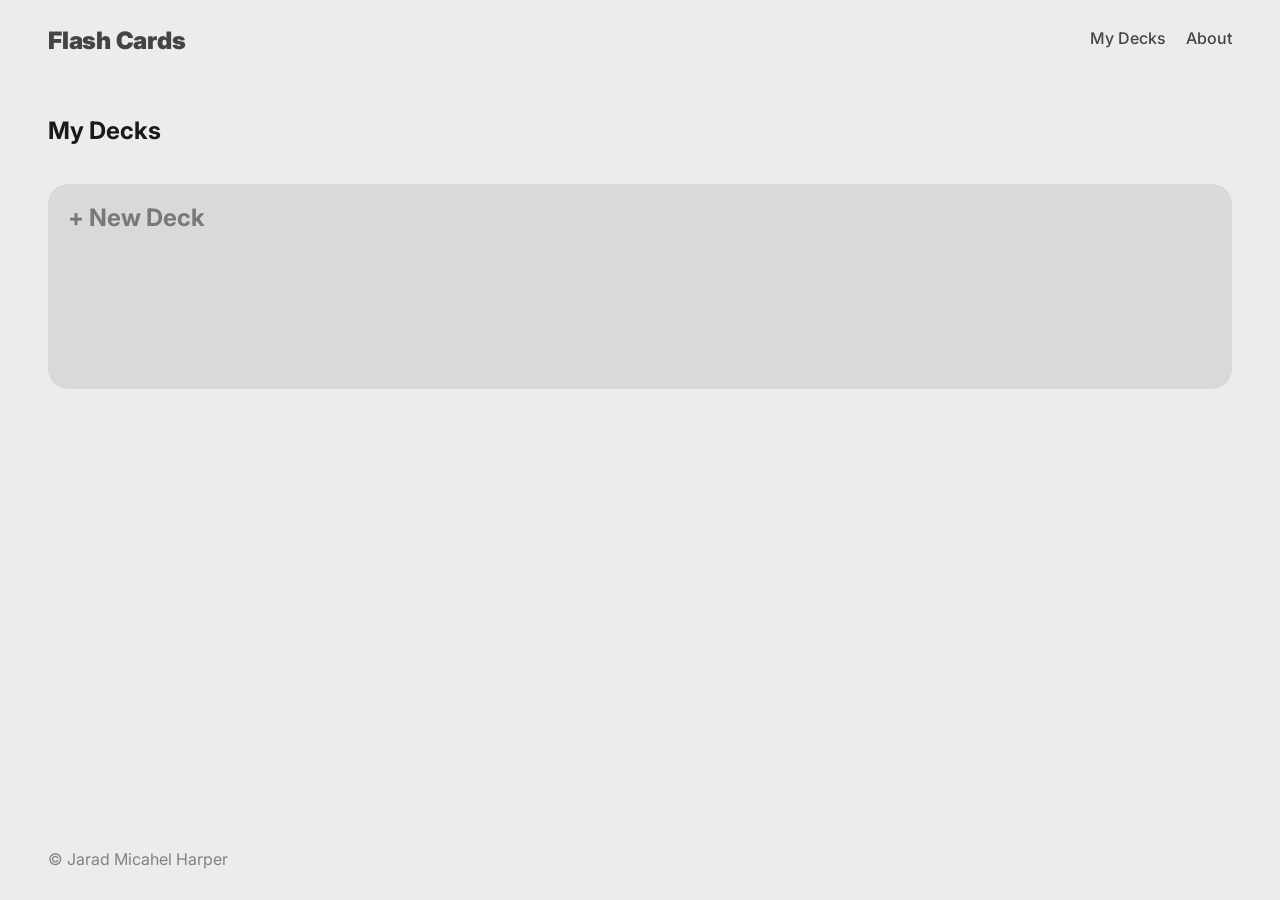
<file: index.html>
<!doctype html>
<html lang="en">
  <head>
    <meta charset="UTF-8" />
    <meta name="viewport" content="width=device-width, initial-scale=1.0" />
    <meta name="author" content="Jarad Harper" />
    <meta
      name="description"
      content="This is a learning application that holds and presents information regarding coding in the same style as flashcards."
    />
    <meta
      name="keywords"
      content="study aids, flashcards, study guide, learning materials, education"
    />
    <link rel="stylesheet" type="text/css" href="./assets/css/index.css" />
    <link rel="preconnect" href="https://fonts.googleapis.com" />
    <link rel="preconnect" href="https://fonts.gstatic.com" crossorigin />
    <link
      href="https://fonts.googleapis.com/css2?family=Inter:ital,opsz,wght@0,14..32,100..900;1,14..32,100..900&family=Nabla&family=Sankofa+Display&display=swap"
      rel="stylesheet"
    />
    <title>Card Decks</title>
  </head>
  <body class="page">
    <header class="header">
      <h1 class="header__title">
        <a class="header__link" href="#home">Flash Cards</a>
      </h1>
      <nav class="nav">
        <ul class="nav__links">
          <li><a class="nav__link" href="#home">My Decks</a></li>
          <li><a class="nav__link" href="#about">About</a></li>
        </ul>
      </nav>
    </header>
    <main class="page__main-content">
      <section id="home">
        <h2 class="section__title">My Decks</h2>
        <div class="gallery">
          <ul class="gallery__list">
            <template id="my-template">
              <li class="card card_color_green">
                <a class="card__link" href="#"></a>
                <h3 class="card__title">Basic HTML Tags</h3>
                <div class="card__row">
                  <p class="card__count">10 Cards</p>
                  <button
                    aria-label="Delete this deck"
                    type="button"
                    class="button card__delete-btn"
                  >
                    <img
                      src="./assets/images/delete.svg"
                      alt="image of a trashcan"
                    />
                  </button>
                </div>
              </li>
            </template>
          </ul>

          <button type="button" class="button gallery__new-card-btn">
            + New Deck
          </button>
        </div>
      </section>

      <section id="deck-view" class="gallery gallery_type_deck">
        <div class="gallery__title-row">
          <h2 class="gallery__title"></h2>
          <button
            type="button"
            class="button button_type_primary gallery__practice-btn"
          >
            Practice
          </button>
        </div>
        <div class="gallery__content">
          <ul class="gallery__list">
            <template id="card-template">
              <li class="card">
                <h3 class="card__title"></h3>
                <div class="card__row">
                  <button
                    type="button"
                    aria-label="Flip card"
                    class="button card__flip-btn"
                  ></button>
                  <button
                    type="button"
                    aria-label="Delete card"
                    class="button card__delete-btn card__delete-btn_type_icon"
                  ></button>
                </div>
              </li>
            </template>
          </ul>
          <button
            type="button"
            class="button gallery__new-card-btn"
            aria-label="Add a new card"
          >
            + New Card
          </button>
        </div>
      </section>

      <section id="not-found" class="not-found">
        <h2 class="not-found__status-code">404</h2>
        <p class="not-found__text">Sorry, nothing found!</p>
      </section>

      <section id="carousel" class="carousel">
        <h2 class="carousel__title">HTML Tags Deck &middot; 1/10</h2>
        <div class="carousel__grid">
          <button
            type="button"
            aria-label="Go to previous card in deck"
            class="button carousel__btn carousel__btn_type_left carousel__btn_disabled"
          ></button>
          <p class="carousel__card-text">text</p>
          <button
            type="button"
            aria-label="Go to next card in deck"
            class="button carousel__btn carousel__btn_type_right"
          ></button>
          <button
            type="button"
            aria-label="FLip card"
            class="button carousel__btn carousel__btn_type_flip"
          ></button>
        </div>
      </section>
      <section id="new-deck-view" class="new-deck-view">
        <h2 class="new-deck-view__title">New Deck</h2>
        <form class="new-deck-view__form" id="new-deck-form">
          <fieldset class="new-deck-view__color-picker">
            <legend class="new-deck-view__legend">Pick the deck color</legend>

            <label class="new-deck-view__color-label" for="green">
              <input
                class="new-deck-view__color-input new-deck-view__color-input_color_green"
                aria-label="Green"
                name="color"
                id="green"
                value="#64D583"
                type="radio"
                checked
              />
            </label>

            <label class="new-deck-view__color-label" for="blue">
              <input
                class="new-deck-view__color-input new-deck-view__color-input_color_blue"
                aria-label="Blue"
                name="color"
                id="blue"
                value="#91A8F9"
                type="radio"
              />
            </label>

            <label class="new-deck-view__color-label" for="purple">
              <input
                class="new-deck-view__color-input new-deck-view__color-input_color_purple"
                aria-label="Purple"
                name="color"
                id="purple"
                value="#AA8EF0"
                type="radio"
              />
            </label>

            <label class="new-deck-view__color-label" for="pink">
              <input
                class="new-deck-view__color-input new-deck-view__color-input_color_pink"
                aria-label="Pink"
                name="color"
                id="pink"
                value="#EE92D7"
                type="radio"
              />
            </label>

            <label class="new-deck-view__color-label" for="orange">
              <input
                class="new-deck-view__color-input new-deck-view__color-input_color_orange"
                aria-label="Orange"
                name="color"
                id="orange"
                value="#EE955E"
                type="radio"
              />
            </label>

            <label class="new-deck-view__color-label" for="yellow">
              <input
                class="new-deck-view__color-input new-deck-view__color-input_color_yellow"
                aria-label="Yellow"
                name="color"
                id="yellow"
                value="#F5D770"
                type="radio"
              />
            </label>
          </fieldset>
          <label class="new-deck-view__label">
            Write the JSON array of cards so that it matches this schema
            <textarea class="new-deck-view__textarea" name="cards"></textarea>
          </label>
          <button
            class="button button_type_primary new-deck-view__submit-btn"
            type="submit"
            disabled
          >
            Create the Deck
          </button>
        </form>
        <div class="modal" id="error-modal">
          <div class="modal__content">
            <h2 class="modal__title">An Error has occured</h2>
            <p class="modal__error"></p>
            <button class="modal__close_btn" type="button">Dismiss</button>
          </div>
        </div>
      </section>
      <section id="about-view" class="about-view">
        <h2 class="about-view__title">About the Flash Cards App</h2>
        <p class="about-view__text">
          In this Flash Cards App, you can create your decks of cards to
          memorize study materials and practice them. It’s a student project
          for the TripleTen AI-Assisted Software Engineering course.
        </p>
        <p class="about-view__text about-view__text_type_schema">
          When creating a deck of cards, you have to paste/type JSON following
          this schema:
        </p>
        <img
          class="about-view__image"
          src="assets/images/Screenshot 2026-09-10 at 9.37.47 PM.png"
          alt="Example JSON schema for creating a flash card deck"
        />
      </section>
    </main>
    <footer class="footer">
      <p class="footer__text">&copy; Jarad Micahel Harper</p>
    </footer>
    <script src="assets/js/index.js" type="module"></script>
  </body>
</html>
</file>
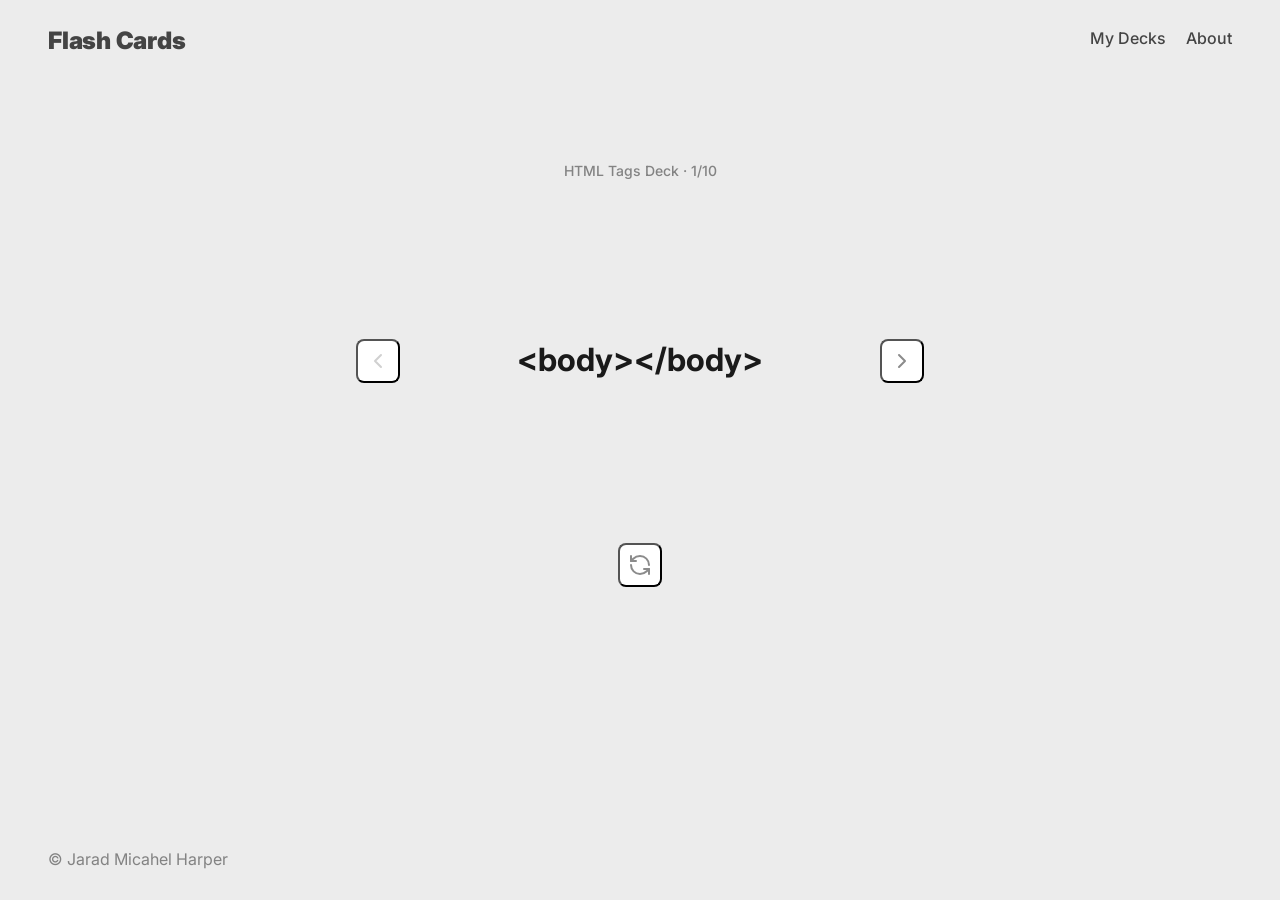
<file: carousel.html>
<!doctype html>
<html lang="en">
  <head>
    <meta charset="UTF-8" />
    <meta name="viewport" content="width=device-width, initial-scale=1.0" />
    <meta name="author" content="Jarad Harper" />
    <meta
      name="description"
      content="This is a learning application that holds and presents information regarding coding in the same style as flashcards."
    />
    <meta
      name="keywords"
      content="study aids, flashcards, study guide, learning materials, education"
    />
    <link rel="icon" type="image/png" href="./favicon.ico" />

    <link rel="stylesheet" type="text/css" href="./assets/css/index.css" />
    <link rel="preconnect" href="https://fonts.googleapis.com" />
    <link rel="preconnect" href="https://fonts.gstatic.com" crossorigin />
    <link
      href="https://fonts.googleapis.com/css2?family=Inter:ital,opsz,wght@0,14..32,100..900;1,14..32,100..900&family=Nabla&family=Sankofa+Display&display=swap"
      rel="stylesheet"
    />
    <title>Carousel</title>
  </head>
  <body class="page">
    <header class="header">
      <h1 class="header__title">
        <a class="header__link" href="/">Flash Cards</a>
      </h1>
      <nav class="nav">
        <ul class="nav__links">
          <li><a class="nav__link" href="/">My Decks</a></li>
          <li><a class="nav__link" href="">About</a></li>
        </ul>
      </nav>
    </header>
    <main class="page__main-content page__main-content_location_carousel">
      <section id="carousel" class="carousel">
        <h2 class="carousel__title">HTML Tags Deck &middot 1/10</h2>
        <div class="carousel__grid">
          <button
            type="button"
            aria-label="Go to previous card in deck"
            class="carousel__btn carousel__btn_type_left carousel__btn_disabled"
          ></button>
          <p class="carousel__card-text">&lt;body&gt;&lt;/body&gt</p>
          <button
            type="button"
            aria-label="Go to next card in deck"
            class="carousel__btn carousel__btn_type_right"
          ></button>
          <button
            type="button"
            aria-label="FLip card"
            class="carousel__btn carousel__btn_type_flip"
          ></button>
        </div>
      </section>
    </main>
    <footer class="footer">
      <p class="footer__text">&copy; Jarad Micahel Harper</p>
    </footer>
  </body>
</html>
</file>
<file: assets/css/index.css>
@import url("../vendor/normalize.css");
@import url("./page.css");
@import url("./header.css");
@import url("./button.css");
@import url("./nav.css");
@import url("./gallery.css");
@import url("./card.css");
@import url("./carousel.css");
@import url("./not-found.css");
@import url("./new-deck-view.css");
@import url("./mobile-bar.css");
@import url("./modal.css");
@import url("./about.css");

* {
  box-sizing: border-box;
}
</file>
